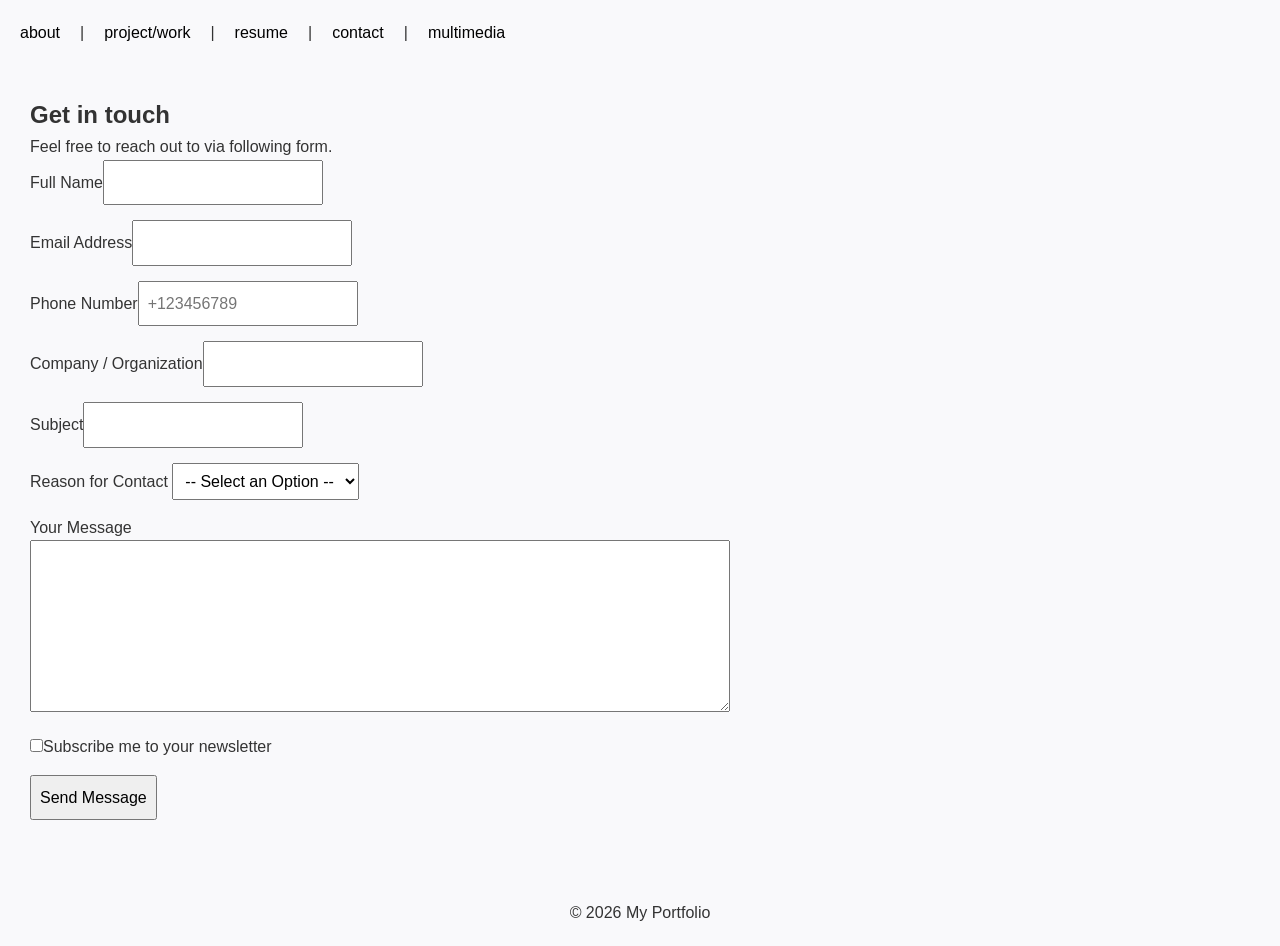
<file: content/contact.html>
<!DOCTYPE html>
<html lang="en">

<head>
    <meta charset="UTF-8">
    <title>Contact</title>
    <link rel="stylesheet" href="../style/default.css">
</head>

<body>
    <header>
        <nav>
            <a href="../index.html">about</a> |
            <a href="work.html">project/work</a> |
            <a href="resume.html">resume</a> |
            <a href="contact.html">contact</a> |
            <a href="image,audio,video.html">multimedia</a>
        </nav>
    </header>
    <main>
        <section id="contact">
            <h1>Get in touch</h1>
            <p>Feel free to reach out to via following form.</p>
            <form action="mailto:your-email@example.com" method="POST" enctype="text/plain">
                <div><label for="name">Full Name</label><input type="text" id="name" name="name" required></div>
                <div><label for="email">Email Address</label><input type="email" id="email" name="email" required></div>
                <div><label for="phone">Phone Number</label><input type="tel" id="phone" name="phone"
                        placeholder="+123456789"></div>
                <div><label for="company">Company / Organization</label><input type="text" id="company" name="company">
                </div>
                <div><label for="subject">Subject</label><input type="text" id="subject" name="subject"></div>
                <div><label for="reason">Reason for Contact</label>
                    <select id="reason" name="reason">
                        <option value="">-- Select an Option --</option>
                        <option value="project">Work on a Project</option>
                        <option value="job">Job Opportunity</option>
                        <option value="collaboration">Collaboration</option>
                        <option value="general">General Inquiry</option>
                    </select>
                </div>
                <div><label for="message">Your Message</label><textarea id="message" name="message" rows="6"
                        required></textarea></div>
                <div><input type="checkbox" id="newsletter" name="newsletter"><label for="newsletter">Subscribe me to
                        your newsletter</label></div>
                <button type="submit">Send Message</button>
            </form>
        </section>
    </main>
    <footer>
        <p>&copy; 2026 My Portfolio</p>
    </footer>
</body>

</html>
</file>
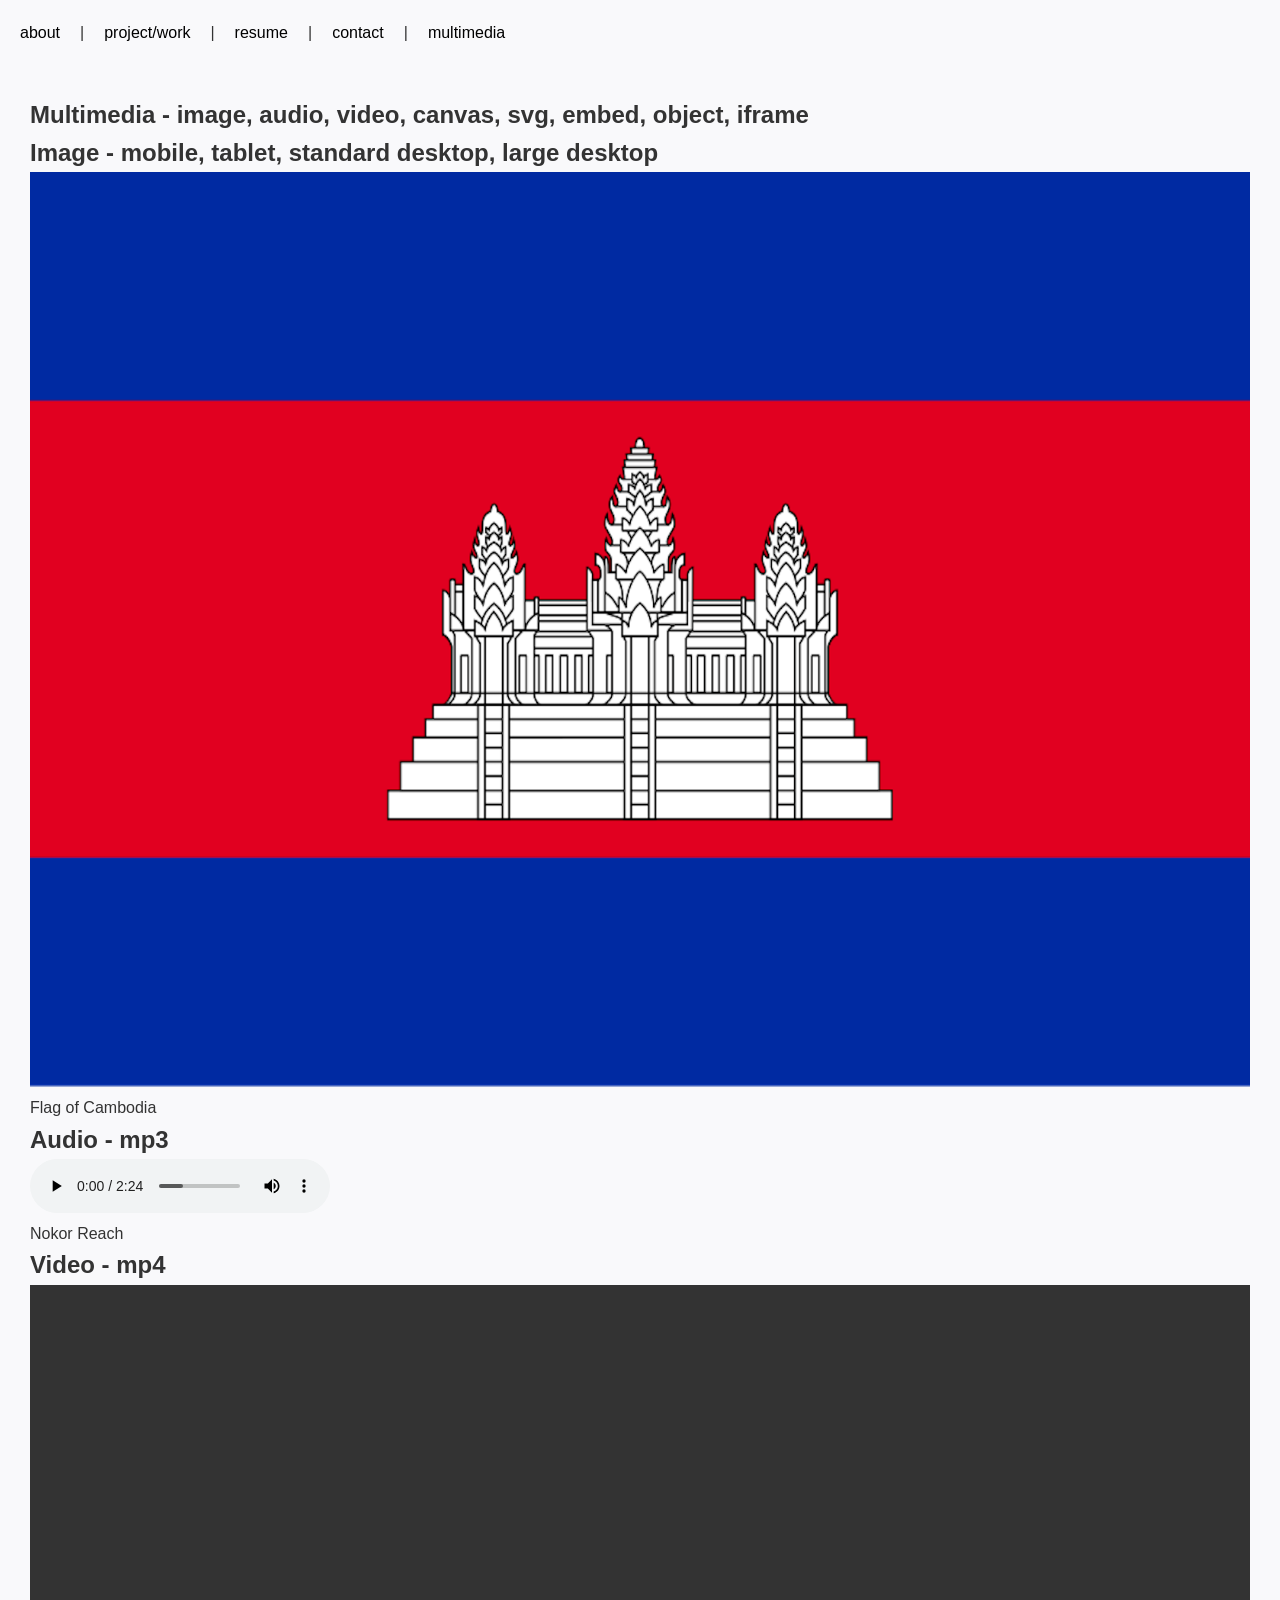
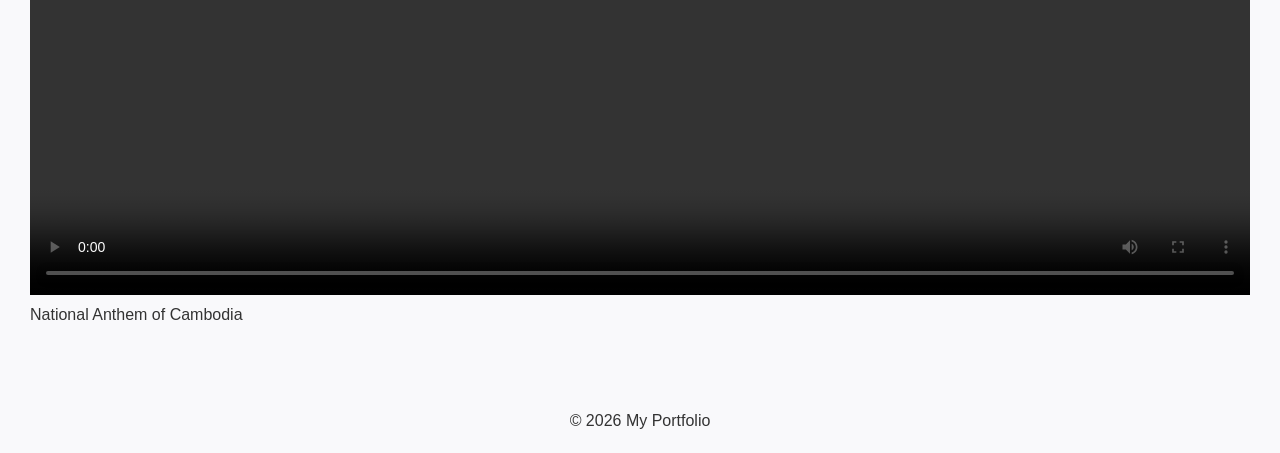
<file: content/image,audio,video.html>
<!DOCTYPE html>
<html lang="en">

<head>
    <meta charset="UTF-8">
    <title>image, audio, and video</title>
    <link rel="stylesheet" href="../style/default.css">
</head>

<body>
    <header>
        <nav>
            <a href="../index.html">about</a> |
            <a href="work.html">project/work</a> |
            <a href="resume.html">resume</a> |
            <a href="contact.html">contact</a> |
            <a href="image,audio,video.html">multimedia</a>
        </nav>
    </header>
    <main>
        <section id="multimedia">
            <h1>Multimedia - image, audio, video, canvas, svg, embed, object, iframe</h1>
            <h2>Image - mobile, tablet, standard desktop, large desktop</h2>
            <img src="../multimedia/image/FlagOfCambodia.png" srcset="../multimedia/image/FlagOfCambodiaMobile.png 480w,
../multimedia/image/FlagOfCambodiaTablet.png 768w,
../multimedia/image/FlagOfCambodia.png 1024w,
../multimedia/image/FlagOfCambodiaLarge.png 1600w"
                sizes="(max-width: 480px) 480px,(max-width: 768px) 768px,(max-width: 1200px) 1024px,1600px"
                alt="flag of Cambodia">
            <p>Flag of Cambodia</p>
            <h2>Audio - mp3</h2>
            <audio controls>
                <source src="../multimedia/audio/NokorReach.mp3" type="audio/mpeg">Your browser does not support the
                audio element.
            </audio>
            <p>Nokor Reach</p>
            <h2>Video - mp4</h2>
            <video controls width="1280" height="720">
                <source src="../multimedia/video/NationalAnthemOfCambodia.mp4" type="video/mp4">Your browser does not
                support the video tag.
            </video>
            <p>National Anthem of Cambodia</p>
        </section>
    </main>
    <footer>
        <p>&copy; 2026 My Portfolio</p>
    </footer>
</body>

</html>
</file>
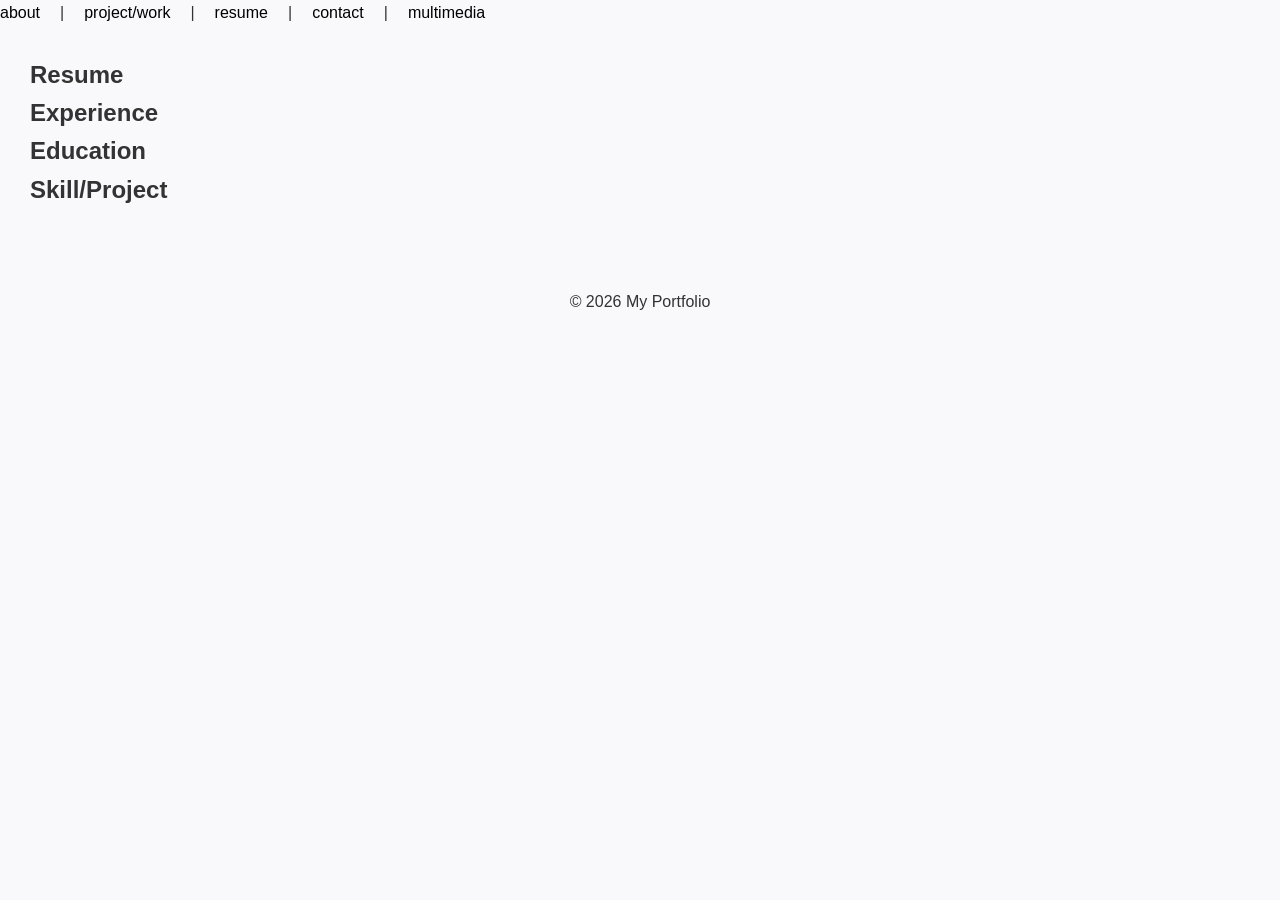
<file: content/resume.html>
<!DOCTYPE html>
<html lang="en">

<head>
    <meta charset="UTF-8">
    <title>Resume</title>
    <link rel="stylesheet" href="../style/default.css">
</head>

<body>
    <nav><a href="../index.html">about</a> | <a href="work.html">project/work</a> | <a href="resume.html">resume</a> |
        <a href="contact.html">contact</a> | <a href="image,audio,video.html">multimedia</a></nav>
    <main>
        <section id="resume">
            <h1>Resume</h1>
            <h2>Experience</h2>
            <h2>Education</h2>
            <h2>Skill/Project</h2>
        </section>
    </main>
    <footer>
        <p>&copy; 2026 My Portfolio</p>
    </footer>
</body>

</html>
</file>
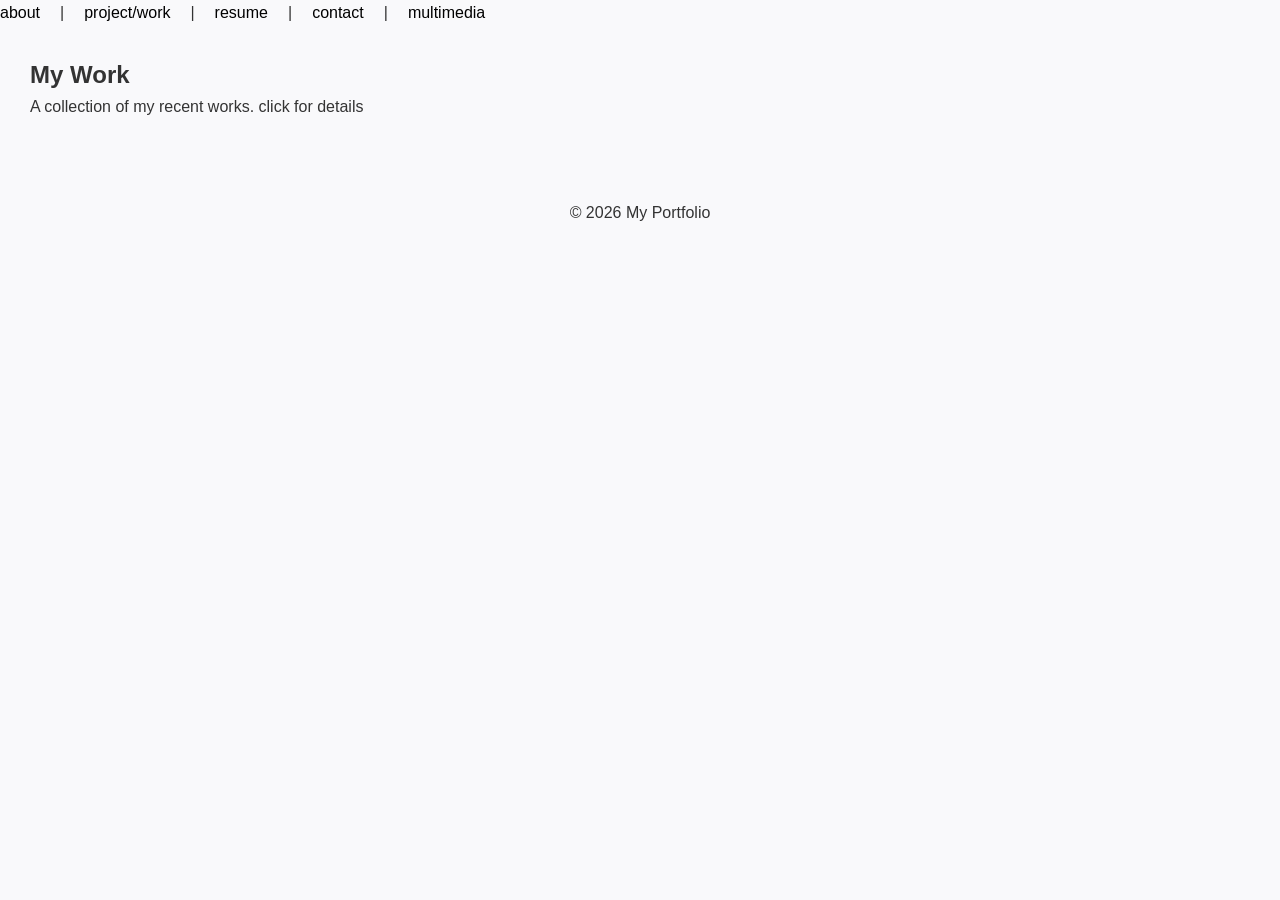
<file: content/work.html>
<!DOCTYPE html>
<html lang="en">

<head>
    <meta charset="UTF-8">
    <title>Work</title>
    <link rel="stylesheet" href="../style/default.css">
</head>

<body>
    <nav><a href="../index.html">about</a> | <a href="work.html">project/work</a> | <a href="resume.html">resume</a> |
        <a href="contact.html">contact</a> | <a href="image,audio,video.html">multimedia</a></nav>
    <main>
        <section id="work">
            <h1>My Work</h1>
            <p>A collection of my recent works. click for details</p>
        </section>
    </main>
    <footer>
        <p>&copy; 2026 My Portfolio</p>
    </footer>
</body>

</html>
</file>
<file: style/default.css>
* {
    margin: 0;
    padding: 0;
    box-sizing: border-box;
}

body {
    font: 16px/1.6 Roboto, "Helvetica Neue", Helvetica, Arial, sans-serif;
    color: #333;
    background-color: #f9f9fb;
}

a {
    color: black;
    text-decoration: none;
}

header {
    padding: 20px;
}

nav {
    display: flex;
    gap: 20px;
    flex-wrap: wrap;
}

nav a:hover {
    text-decoration: underline;
}

main {
    padding: 30px;
}

section {
    margin-bottom: 30px;
}

footer {
    padding: 20px;
    text-align: center;
}

form {
    max-width: 700px;
}

form div {
    margin-bottom: 15px;
}

input, select, textarea, button {
    font: inherit;
    padding: 8px;
}

textarea {
    width: 100%;
}

img {
    max-width: 100%;
    height: auto;
}

video {
    max-width: 100%;
    height: auto;
}
</file>
